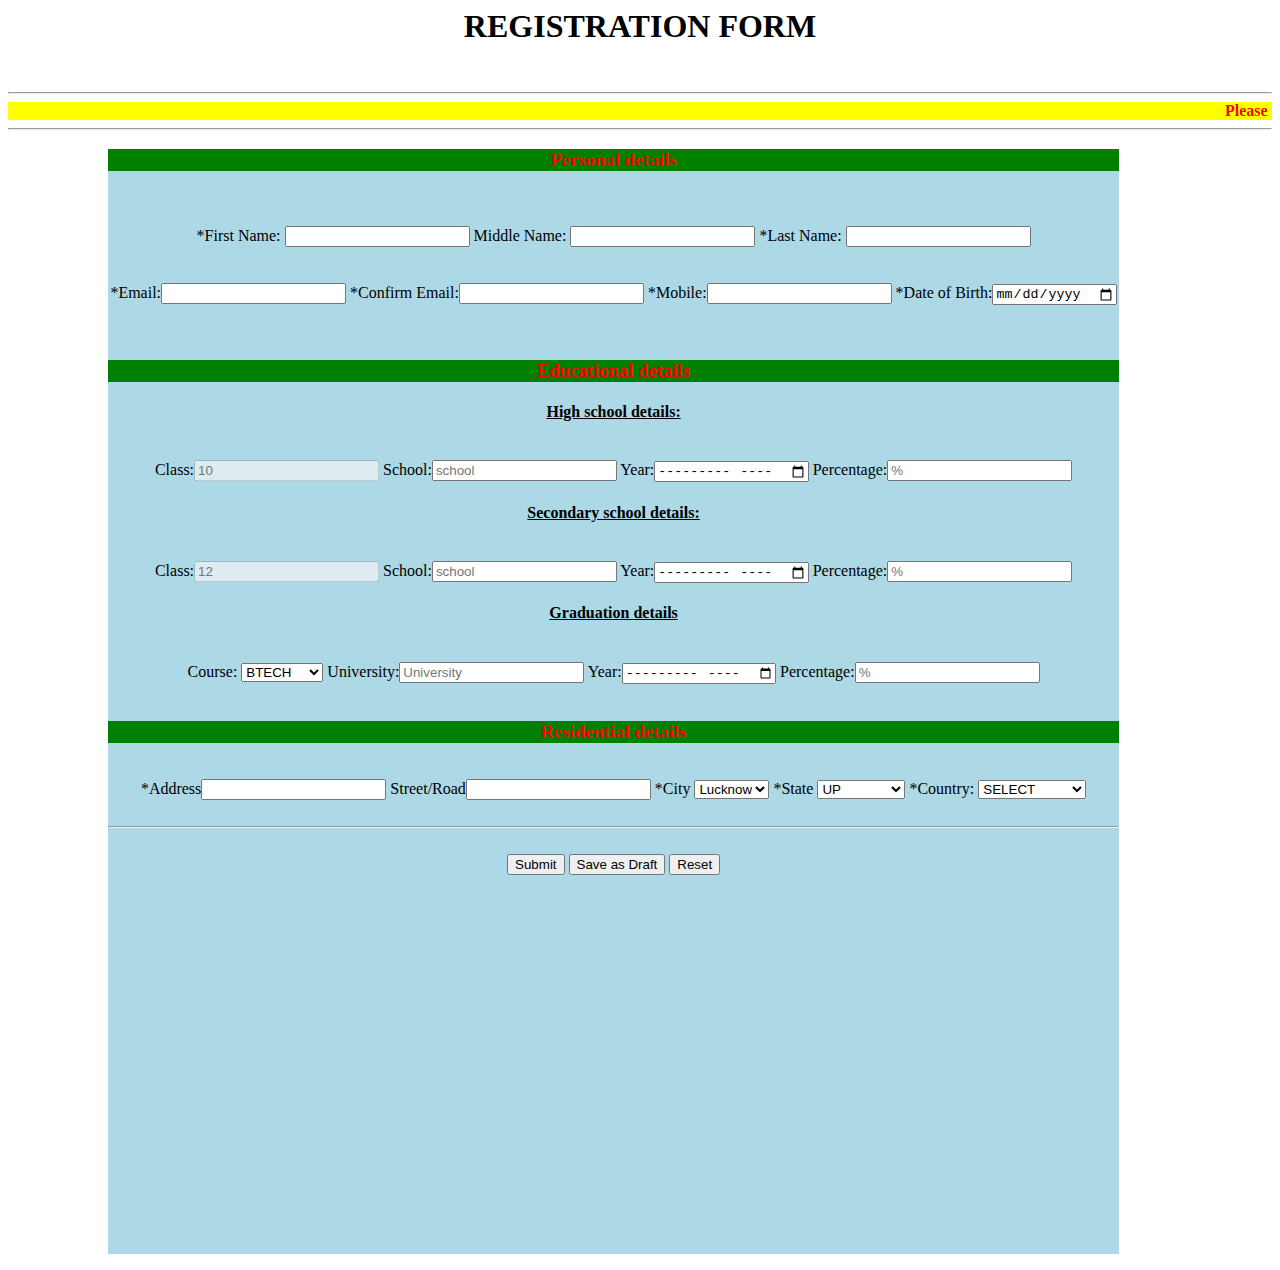
<file: form.html>
<html>
 <head>
  
 </head>
 <body>
  <h1><center>REGISTRATION FORM</center></h1><br><hr>
  <marquee style="direction=left;color:red;background-color:yellow;"><b>Please fill all the * fields</b></marquee><hr>

  <form style="width:80%;height:125%;margin-left:100px;background-color:lightblue;text-align:center;">
    
   <h3 style="background-color:green;color:red;">Personal details</h3><br><br>
     <label>*First Name:</label> <input type="text" required>
     <label>Middle Name:</label> <input type="text">
     <label>*Last Name:</label> <input type="text" required><br><br><br>
     <label>*Email:</label><input type="email" required>
     <label>*Confirm Email:</label><input type="email">
     <label>*Mobile:</label><input type="tel" required>
     <label>*Date of Birth:</label><input type="date" required><br><br><br>
   
   <h3 style="background-color:green;color:red;">Educational details</h3>
     <h4><u>High school details:</u></h4><br>
       <label>Class:</label><input type="text" placeholder="10" disabled>
       <label>School:</label><input type="text" placeholder="school" >
       <label>Year:</label><input type="month" placeholder="year" >
       <label>Percentage:</label><input type="text" placeholder="%" >
     <h4><u>Secondary school details:</u></h4><br>
       <label>Class:</label><input type="text" placeholder="12" disabled>
       <label>School:</label><input type="text" placeholder="school" >
       <label>Year:</label><input type="month" placeholder="year" >
       <label>Percentage:</label><input type="text" placeholder="%" >
     <h4><u>Graduation details</u></h4><br>
       <label>Course:</label>
        <select>
         <option>BTECH</option>
         <option>BCOM</option>
         <option>BSC</option>
         <option>Designing</option>
         <option>BCA</option>
        </select>
       <label>University:</label><input type="text" placeholder="University" >
       <label>Year:</label><input type="month" placeholder="year" >
       <label>Percentage:</label><input type="text" placeholder="%" ><br><br>
  
   <h3 style="background-color:green;color:red;">Residential details</h3><br>
     <label>*Address</label><input type="text" >
     <label>Street/Road</label><input type="text" >
     <label>*City</label>
      <select>
       <option>Lucknow</option>
       <option>Kanpur</option>
       <option>Agra</option>
       <option>Delhi</option>
       <option>Jaipur</option>
      </select>
     <label>*State</label>
      <select>
       <option>UP</option>
       <option>Uttrakhand</option>
       <option>MP</option>
       <option>Kerala</option>
       <option>Telengana</option>
      </select>
     <label>*Country: </label>
      <select>
       <option>SELECT</option>
       <option>Auckland</option>
       <option>Algeria</option>
       <option>Canada</option>
       <option>India</option>
       <option>USA</option>
       <option>Dubai</option>
       <option>Germany</option>
       <option>Italy</option>
       <option>China</option>
       <option>Malaysia</option>
       <option>Saudi Arabia</option>
       <option>France</option>
       <option>North Carolina</option>
      </select><br><br><hr><br>
    
     <button type="submit">Submit</button>
     <button type="button">Save as Draft</button>
     <button type="reset">Reset</button>
  </form>
 </body>
</html>
</file>
